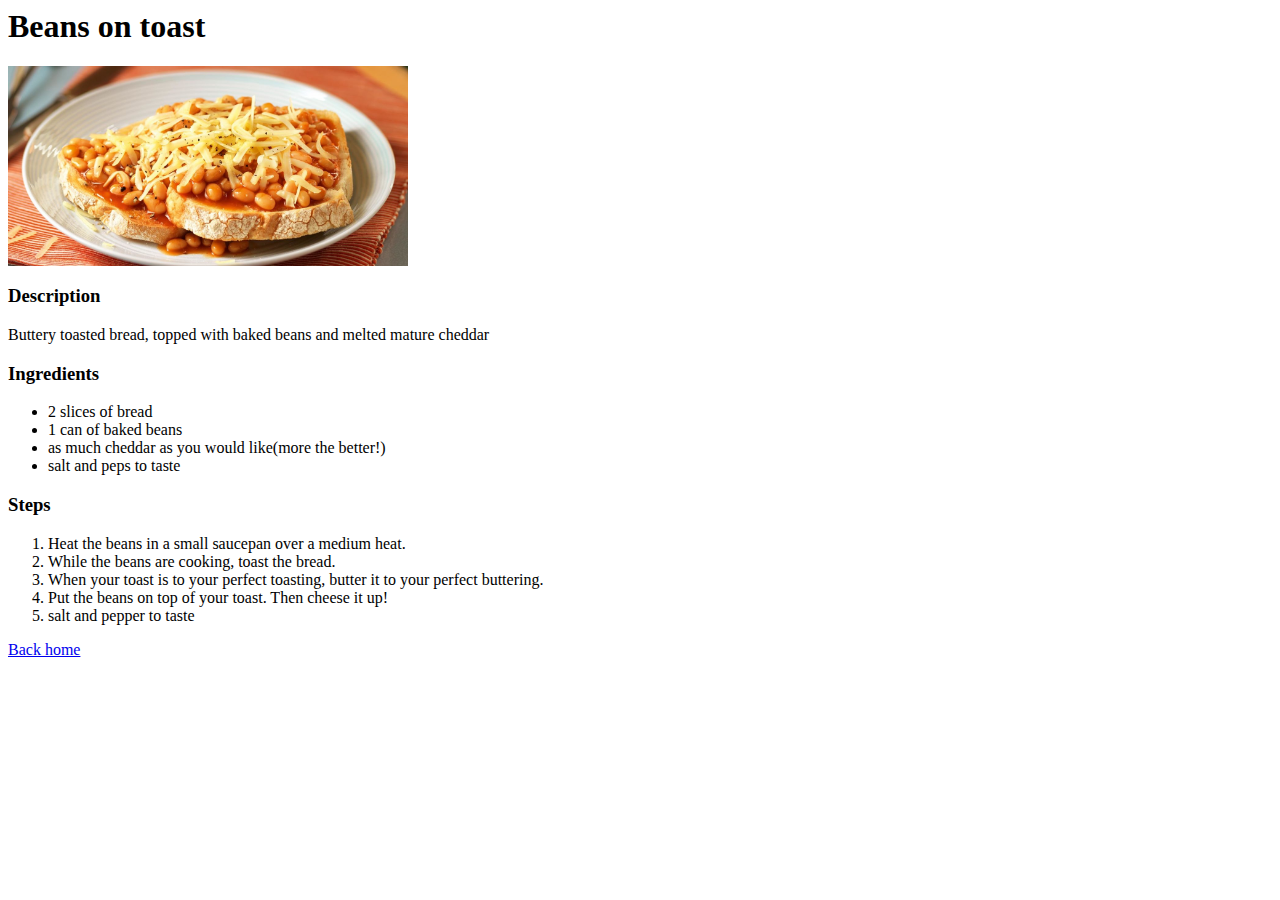
<file: recipes/Beans_on_toast.html>
<html lang="en">
<head>
    <meta charset="UTF-8">
    <meta name="viewport" content="width=device-width, initial-scale=1.0">
    <title>Beans on toast</title>
</head>
<body>
    <h1>Beans on toast</h1>
    <img src="../images/beans-and-cheese-on-toast.jpg" alt="Beans on toast" width="400px">
    <h3>Description</h3>
    <p>Buttery toasted bread, topped with baked beans and melted mature cheddar</p>
    <h3>Ingredients</h3>
    <ul>
        <li>2 slices of bread</li>
        <li>1 can of baked beans</li>
        <li>as much cheddar as you would like(more the better!)</li>
        <li>salt and peps to taste</li>
    </ul>
    <h3>Steps</h3>
    <ol>
        <li>Heat the beans in a small saucepan over a medium heat.</li>
        <li>While the beans are cooking, toast the bread.</li>
        <li>When your toast is to your perfect toasting, butter it to your perfect buttering.</li>
        <li>Put the beans on top of your toast. Then cheese it up!</li>
        <li>salt and pepper to taste</li>
    </ol>
    <a href="../index.html">Back home</a>
</body>
</html>
</file>
